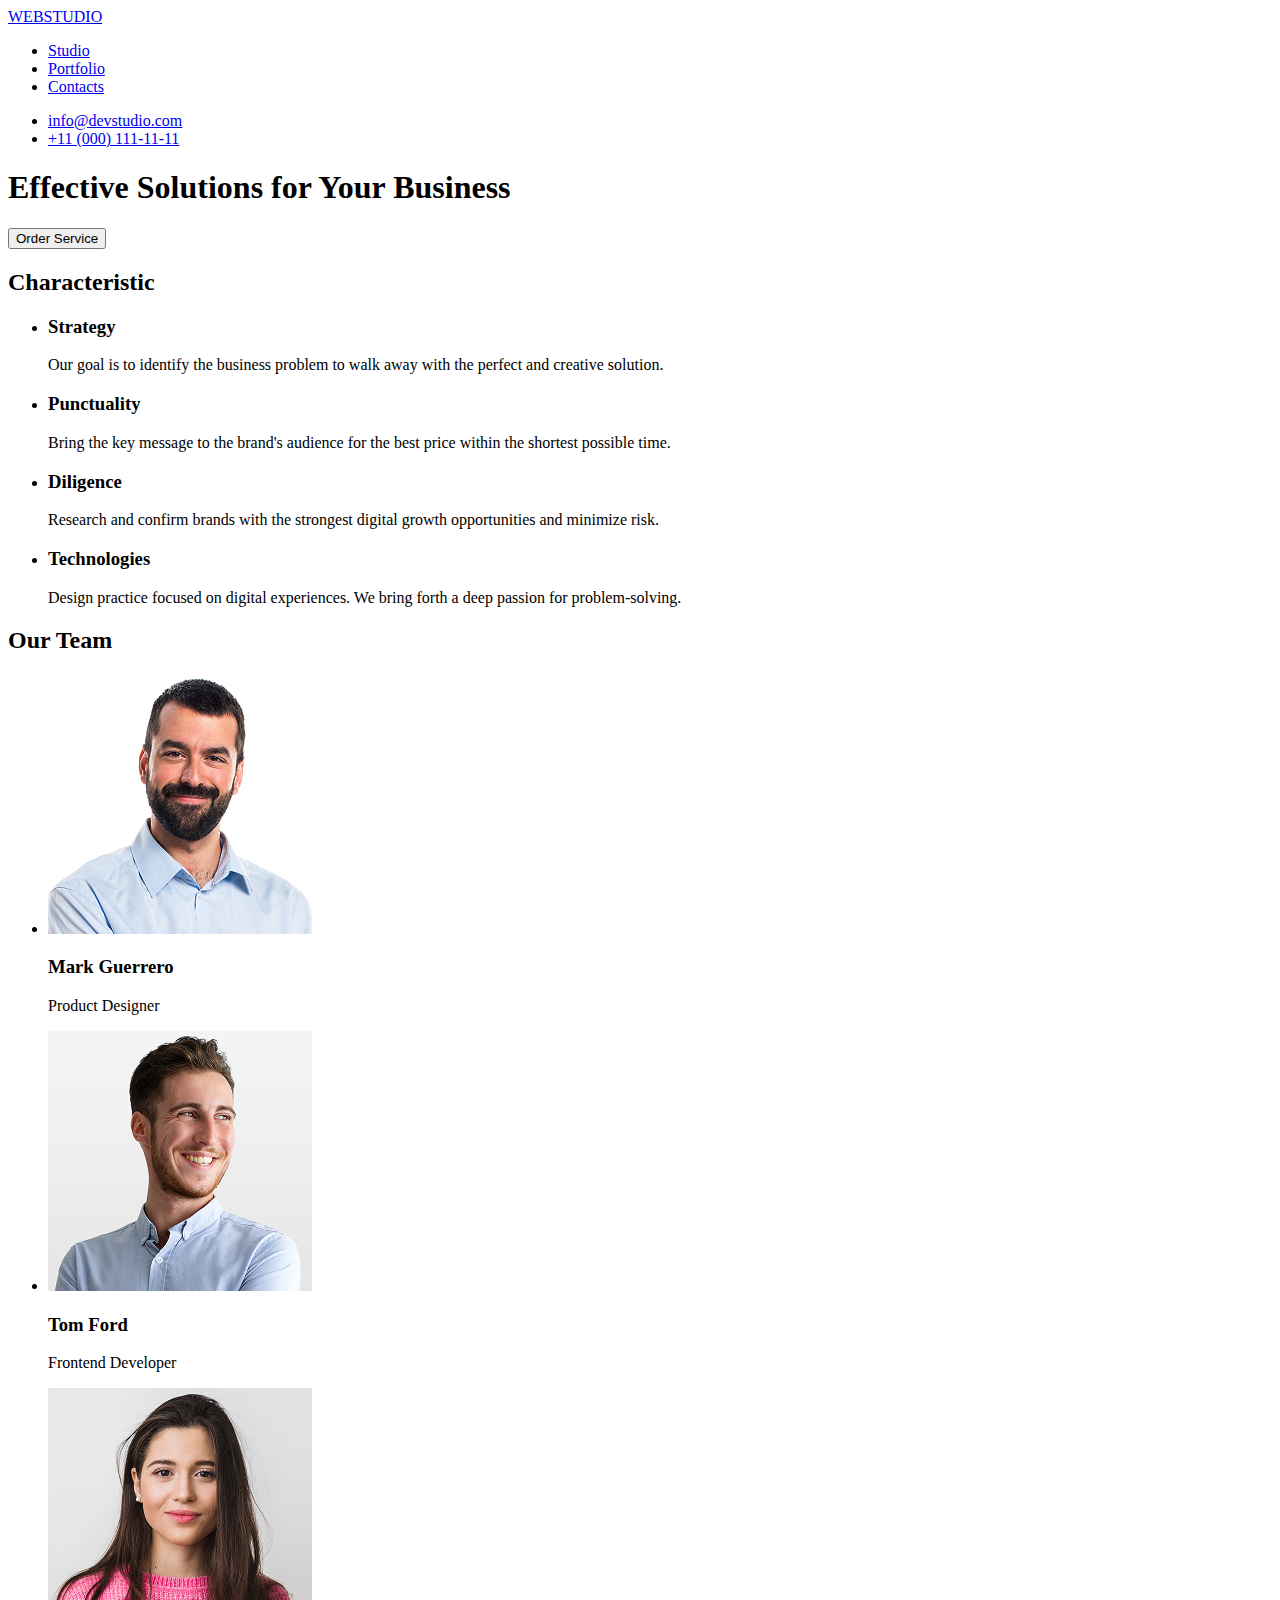
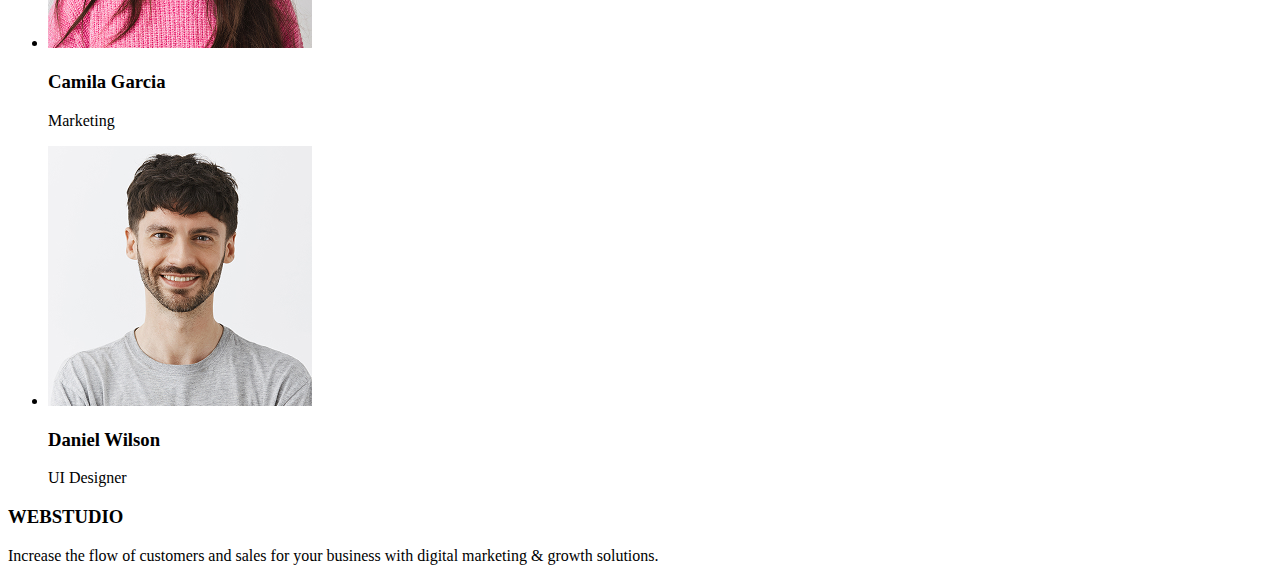
<file: index.html.html>
<!DOCTYPE html>
<html lang="en">
<head>
    <meta charset="UTF-8">
    <meta name="viewport" content="width=device-width, initial-scale=1.0">
    <title>WebStudio</title>
</head>
<body>
    <header>
        <nav>
            <a href="./index.html">
            WEBSTUDIO
            </a>

            <ul>
                <li>
                    <a href="#">Studio</a>
                </li>
                <li>
                    <a href="#"> Portfolio </a>
                </li>
                <li>
                    <a href="#">Contacts</a>
                </li>
            </ul>
        </nav>
        <ul>
            <li>
                <a href="mailto:info@devstudio.com">info@devstudio.com</a>
            </li>
            <li>
                <a href="tel:+110001111111">+11 (000) 111-11-11</a>
            </li>
        </ul>
    </header>

    <main>
        <!--title-->
        <section>
            <h1>
            Effective Solutions for Your Business 
            </h1>
            <button type="button">Order Service</button>
        </section>

        <!--characteristic-->
        <section>
        <h2>Characteristic</h2>
        <ul>
            <li>
                <h3>Strategy</h3>
                <p>Our goal is to identify the business problem to walk away with the perfect and creative solution. </p>
            </li>
            <li>
                <h3>Punctuality</h3>
                <p>Bring the key message to the brand's audience for the best price within the shortest possible time.</p>
            </li>
            <li>
                <h3>Diligence</h3>
                <p>Research and confirm brands with the strongest digital growth opportunities and minimize risk.</p>
            </li>
            <li>
                <h3>Technologies</h3>
                <p>Design practice focused on digital experiences. We bring forth a deep passion for problem-solving.</p>
            </li>
        </ul>
        </section>
        <!--our_team-->
        <section>
            <h2>Our Team</h2>
            <ul>
                <li>
                    <img src="./img/our_team/Mark Guerrero.jpg" alt="Mark Guerrero" width="264" height="260">
                    <h3>Mark Guerrero</h3>
                    <p>Product Designer</p>
                </li>
                <li>
                    <img src="./img/our_team/Tom Ford.jpg" alt="Tom Ford" width="264" height="260">
                    <h3>Tom Ford</h3>
                    <p>Frontend Developer</p>
                </li>
                <li>
                    <img src="./img/our_team/Camila Garcia.jpg" alt="Camila Garcia" width="264" height="260">
                    <h3>Camila Garcia</h3>
                    <p>Marketing</p>
                </li>
                <li>
                    <img src="./img/our_team/Daniel Wilson.jpg" alt="Daniel Wilson" width="264" height="260">
                    <h3>Daniel Wilson</h3>
                    <p>UI Designer</p>
                </li>
            </ul>
        </section>
    </main>

    <footer>
        <h3>WEBSTUDIO</h3>
        <p>Increase the flow of customers and sales for your business with digital marketing & growth solutions.</p>
    </footer>
    
</body>
</html>
</file>
